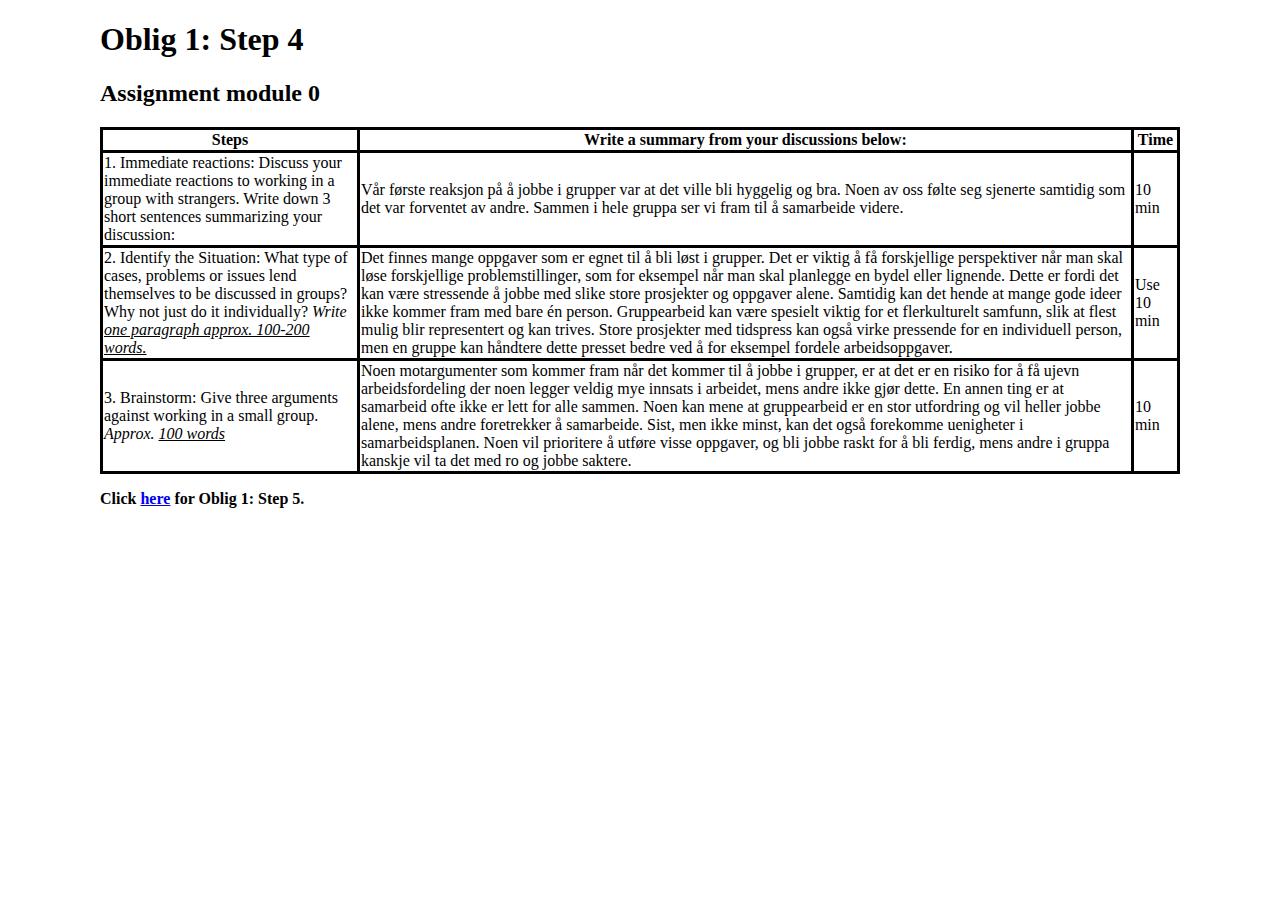
<file: a.html>
<!DOCTYPE html>
<html lang="en">
  <head>
    <meta charset="UTF-8" />
    <meta name="viewport" content="width=device-width, initial-scale=1.0" />
    <title>Assignment A</title>
    <link rel="stylesheet" href="style.css" />
  </head>
  <body>
    <h1>Oblig 1: Step 4</h1>

    <h2>Assignment module 0</h2>

    <table>
      <tr>
        <th>Steps</th>
        <th>Write a summary from your discussions below:</th>
        <th>Time</th>
      </tr>
      <tr>
        <td>
          1. Immediate reactions: Discuss your immediate reactions to working in
          a group with strangers. Write down 3 short sentences summarizing your
          discussion:
        </td>
        <td>
          Vår første reaksjon på å jobbe i grupper var at det ville bli hyggelig
          og bra. Noen av oss følte seg sjenerte samtidig som det var forventet
          av andre. Sammen i hele gruppa ser vi fram til å samarbeide videre.
        </td>
        <td>10 min</td>
      </tr>
      <tr>
        <td>
          2. Identify the Situation: What type of cases, problems or issues lend
          themselves to be discussed in groups? Why not just do it individually?
          <em>Write <u>one paragraph approx. 100-200 words.</u></em>
        </td>
        <td>
          Det finnes mange oppgaver som er egnet til å bli løst i grupper. Det
          er viktig å få forskjellige perspektiver når man skal løse
          forskjellige problemstillinger, som for eksempel når man skal
          planlegge en bydel eller lignende. Dette er fordi det kan være
          stressende å jobbe med slike store prosjekter og oppgaver alene.
          Samtidig kan det hende at mange gode ideer ikke kommer fram med bare
          én person. Gruppearbeid kan være spesielt viktig for et flerkulturelt
          samfunn, slik at flest mulig blir representert og kan trives. Store
          prosjekter med tidspress kan også virke pressende for en individuell
          person, men en gruppe kan håndtere dette presset bedre ved å for
          eksempel fordele arbeidsoppgaver.
        </td>
        <td>Use 10 min</td>
      </tr>
      <tr>
        <td>
          3. Brainstorm: Give three arguments against working in a small group.
          <em>Approx. <u>100 words</u> </em>
        </td>
        <td>
          Noen motargumenter som kommer fram når det kommer til å jobbe i
          grupper, er at det er en risiko for å få ujevn arbeidsfordeling der
          noen legger veldig mye innsats i arbeidet, mens andre ikke gjør dette.
          En annen ting er at samarbeid ofte ikke er lett for alle sammen. Noen
          kan mene at gruppearbeid er en stor utfordring og vil heller jobbe
          alene, mens andre foretrekker å samarbeide. Sist, men ikke minst, kan
          det også forekomme uenigheter i samarbeidsplanen. Noen vil prioritere
          å utføre visse oppgaver, og bli jobbe raskt for å bli ferdig, mens
          andre i gruppa kanskje vil ta det med ro og jobbe saktere.
        </td>
        <td>10 min</td>
      </tr>
    </table>
    <p>
      <strong> Click <a href="b.html">here</a> for Oblig 1: Step 5. </strong>
    </p>
  </body>
</html>
</file>
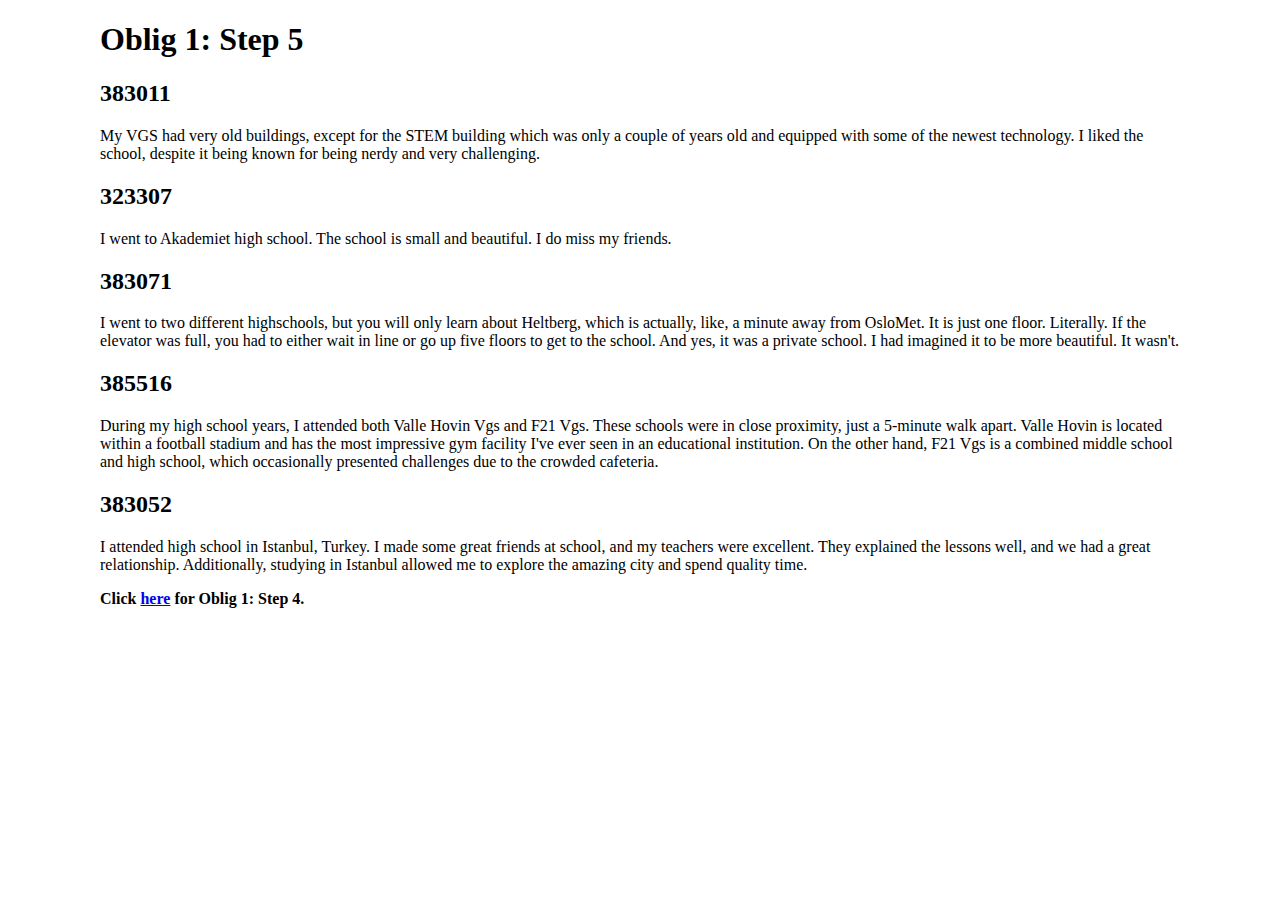
<file: b.html>
<!DOCTYPE html>
<html lang="en">
  <head>
    <meta charset="UTF-8" />
    <meta name="viewport" content="width=device-width, initial-scale=1.0" />
    <title>Assignment B</title>
    <link rel="stylesheet" href="style.css" />
  </head>
  <body>
    <h1>Oblig 1: Step 5</h1>
    <h2>383011</h2>

    <p>
      My VGS had very old buildings, except for the STEM building which was only
      a couple of years old and equipped with some of the newest technology. I
      liked the school, despite it being known for being nerdy and very
      challenging.
    </p>

    <h2>323307</h2>
    <p>
      I went to Akademiet high school. The school is small and beautiful. I do
      miss my friends.
    </p>

    <h2>383071</h2>
    <p>
      I went to two different highschools, but you will only learn about
      Heltberg, which is actually, like, a minute away from OsloMet. It is just
      one floor. Literally. If the elevator was full, you had to either wait in
      line or go up five floors to get to the school. And yes, it was a private
      school. I had imagined it to be more beautiful. It wasn't.
    </p>

    <h2>385516</h2>

    <p>
      During my high school years, I attended both Valle Hovin Vgs and F21 Vgs.
      These schools were in close proximity, just a 5-minute walk apart. Valle
      Hovin is located within a football stadium and has the most impressive gym
      facility I've ever seen in an educational institution. On the other hand,
      F21 Vgs is a combined middle school and high school, which occasionally
      presented challenges due to the crowded cafeteria.
    </p>

    <h2>383052</h2>

    <p>
      I attended high school in Istanbul, Turkey. I made some great friends at
      school, and my teachers were excellent. They explained the lessons well,
      and we had a great relationship. Additionally, studying in Istanbul
      allowed me to explore the amazing city and spend quality time.
    </p>

    <p>
      <strong> Click <a href="a.html">here</a> for Oblig 1: Step 4. </strong>
    </p>
  </body>
</html>
</file>
<file: style.css>
body {
  margin-left: 100px;
  margin-right: 100px;
}
table,
th,
td {
  border: solid;
  border-collapse: collapse;
}
</file>
